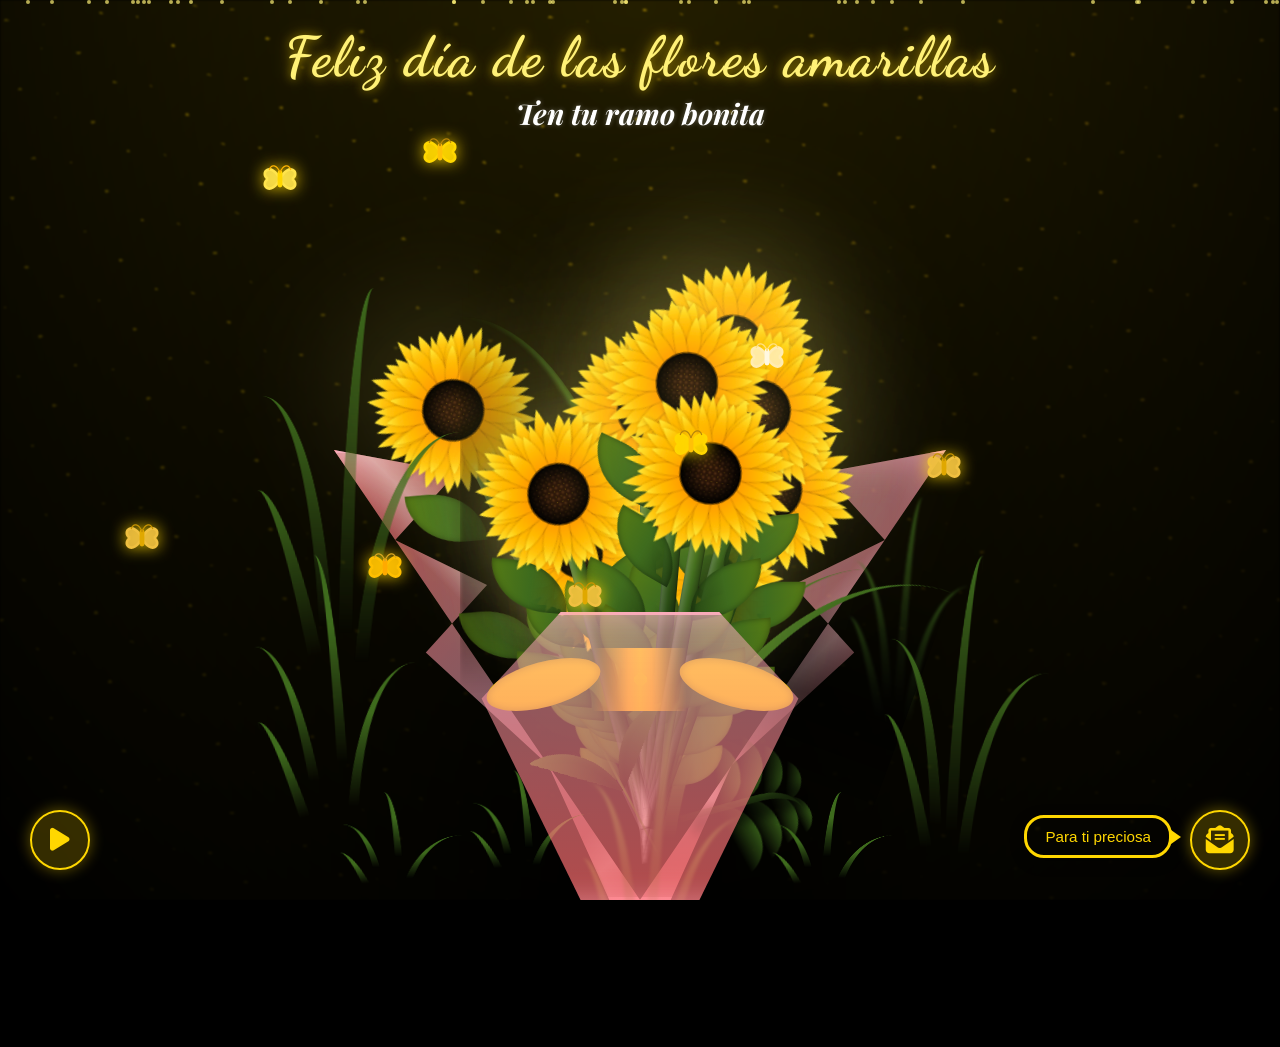
<file: index.html>
﻿<!DOCTYPE html>
<html lang="es">

<head>
    <meta charset="UTF-8">
    <meta name="viewport" content="width=device-width, initial-scale=1.0">
    <title>Feliz día de las flores amarillas</title>
    <!-- FontAwesome y Swiper -->
    <link rel="stylesheet" href="https://cdnjs.cloudflare.com/ajax/libs/font-awesome/6.4.0/css/all.min.css">
    <link rel="stylesheet" href="https://cdn.jsdelivr.net/npm/swiper@11/swiper-bundle.min.css" />
    <!-- Fuentes Elegantes -->
    <link rel="preconnect" href="https://fonts.googleapis.com">
    <link rel="preconnect" href="https://fonts.gstatic.com" crossorigin>
    <link
        href="https://fonts.googleapis.com/css2?family=Dancing+Script:wght@700&family=Playfair+Display:ital,wght@1,500&display=swap"
        rel="stylesheet">
    <link rel="stylesheet" href="style.css">
</head>

<body class="no-cargado">

    <div class="titulo-especial">
        <h1>Feliz día de las flores amarillas</h1>
        <h2>Ten tu ramo bonita</h2>
    </div>

    <div class="noche"></div>

    <div class="mariposas" id="mariposas"></div>
    <div class="particulas" id="particulas"></div>

    <div class="ramo-container">
        <!-- Envoltura trasera -->
        <div class="envoltura-sway">
            <div class="envoltura-atras-grupo">
                <div class="celofan-atras"></div>
            </div>
        </div>

        <div class="flores" id="flores-container">
            <div class="flor flor--1">
                <div class="flor__petalos flor__petalos--1">
                </div>
                <div class="flor__linea">
                    <div class="flor__linea__hoja flor__linea__hoja--1"></div>
                    <div class="flor__linea__hoja flor__linea__hoja--2"></div>
                    <div class="flor__linea__hoja flor__linea__hoja--3"></div>
                    <div class="flor__linea__hoja flor__linea__hoja--4"></div>
                </div>
            </div>

            <div class="flor flor--2">
                <div class="flor__petalos flor__petalos--2">
                </div>
                <div class="flor__linea">
                    <div class="flor__linea__hoja flor__linea__hoja--1"></div>
                    <div class="flor__linea__hoja flor__linea__hoja--2"></div>
                    <div class="flor__linea__hoja flor__linea__hoja--3"></div>
                    <div class="flor__linea__hoja flor__linea__hoja--4"></div>
                </div>
            </div>

            <div class="flor flor--3">
                <div class="flor__petalos flor__petalos--3">
                </div>
                <div class="flor__linea">
                    <div class="flor__linea__hoja flor__linea__hoja--1"></div>
                    <div class="flor__linea__hoja flor__linea__hoja--2"></div>
                    <div class="flor__linea__hoja flor__linea__hoja--3"></div>
                    <div class="flor__linea__hoja flor__linea__hoja--4"></div>
                </div>
            </div>

            <div class="flor flor--4">
                <div class="flor__petalos flor__petalos--4">
                </div>
                <div class="flor__linea">
                    <div class="flor__linea__hoja flor__linea__hoja--1"></div>
                    <div class="flor__linea__hoja flor__linea__hoja--2"></div>
                    <div class="flor__linea__hoja flor__linea__hoja--3"></div>
                    <div class="flor__linea__hoja flor__linea__hoja--4"></div>
                </div>
            </div>

            <div class="flor flor--5">
                <div class="flor__petalos flor__petalos--5">
                </div>
                <div class="flor__linea">
                    <div class="flor__linea__hoja flor__linea__hoja--1"></div>
                    <div class="flor__linea__hoja flor__linea__hoja--2"></div>
                    <div class="flor__linea__hoja flor__linea__hoja--3"></div>
                    <div class="flor__linea__hoja flor__linea__hoja--4"></div>
                </div>
            </div>

            <div class="flor flor--6">
                <div class="flor__petalos flor__petalos--6">
                </div>
                <div class="flor__linea">
                    <div class="flor__linea__hoja flor__linea__hoja--1"></div>
                    <div class="flor__linea__hoja flor__linea__hoja--2"></div>
                    <div class="flor__linea__hoja flor__linea__hoja--3"></div>
                    <div class="flor__linea__hoja flor__linea__hoja--4"></div>
                </div>
            </div>



            <div class="flor flor--8">
                <div class="flor__petalos flor__petalos--8">
                </div>
                <div class="flor__linea">
                    <div class="flor__linea__hoja flor__linea__hoja--1"></div>
                    <div class="flor__linea__hoja flor__linea__hoja--2"></div>
                    <div class="flor__linea__hoja flor__linea__hoja--3"></div>
                    <div class="flor__linea__hoja flor__linea__hoja--4"></div>
                </div>
            </div>


            <div class="flor flor--10">
                <div class="flor__petalos flor__petalos--10">
                </div>
                <div class="flor__linea">
                    <div class="flor__linea__hoja flor__linea__hoja--1"></div>
                    <div class="flor__linea__hoja flor__linea__hoja--2"></div>
                    <div class="flor__linea__hoja flor__linea__hoja--3"></div>
                    <div class="flor__linea__hoja flor__linea__hoja--4"></div>
                </div>
            </div>

            <div class="creciendo-hierba">
                <div class="flor__hierba flor__hierba--2">
                    <div class="flor__hierba--superior"></div>
                    <div class="flor__hierba--inferior"></div>
                    <div class="flor__hierba__hoja flor__hierba__hoja--1"></div>
                    <div class="flor__hierba__hoja flor__hierba__hoja--2"></div>
                    <div class="flor__hierba__hoja flor__hierba__hoja--3"></div>
                    <div class="flor__hierba__hoja flor__hierba__hoja--4"></div>
                    <div class="flor__hierba__hoja flor__hierba__hoja--5"></div>
                    <div class="flor__hierba__hoja flor__hierba__hoja--6"></div>
                    <div class="flor__hierba__hoja flor__hierba__hoja--7"></div>
                    <div class="flor__hierba__hoja flor__hierba__hoja--8"></div>
                    <div class="flor__hierba__superposicion"></div>
                </div>
            </div>

            <div class="crecer-ans" style="--d: 2.4s">
                <div class="flor__hierba-derecha flor__hierba-derecha--1">
                    <div class="hoja"></div>
                </div>
            </div>

            <div class="crecer-ans" style="--d: 2.8s">
                <div class="flor__hierba-derecha flor__hierba-derecha--2">
                    <div class="hoja"></div>
                </div>
            </div>

            <div class="crecer-ans" style="--d: 2.8s">
                <div class="flor__hierba-frontal">
                    <div class="flor__hierba-frontal__envoltura-hoja flor__hierba-frontal__envoltura-hoja--1">
                        <div class="flor__hierba-frontal__hoja"></div>
                    </div>
                    <div class="flor__hierba-frontal__envoltura-hoja flor__hierba-frontal__envoltura-hoja--2">
                        <div class="flor__hierba-frontal__hoja"></div>
                    </div>
                    <div class="flor__hierba-frontal__envoltura-hoja flor__hierba-frontal__envoltura-hoja--3">
                        <div class="flor__hierba-frontal__hoja"></div>
                    </div>
                    <div class="flor__hierba-frontal__envoltura-hoja flor__hierba-frontal__envoltura-hoja--4">
                        <div class="flor__hierba-frontal__hoja"></div>
                    </div>
                    <div class="flor__hierba-frontal__envoltura-hoja flor__hierba-frontal__envoltura-hoja--5">
                        <div class="flor__hierba-frontal__hoja"></div>
                    </div>
                    <div class="flor__hierba-frontal__envoltura-hoja flor__hierba-frontal__envoltura-hoja--6">
                        <div class="flor__hierba-frontal__hoja"></div>
                    </div>
                    <div class="flor__hierba-frontal__envoltura-hoja flor__hierba-frontal__envoltura-hoja--7">
                        <div class="flor__hierba-frontal__hoja"></div>
                    </div>
                    <div class="flor__hierba-frontal__envoltura-hoja flor__hierba-frontal__envoltura-hoja--8">
                        <div class="flor__hierba-frontal__hoja"></div>
                    </div>
                    <div class="flor__hierba-frontal__linea"></div>
                </div>
            </div>

            <div class="crecer-ans" style="--d: 3.2s">
                <div class="flor__hierba-fr">
                    <div class="hoja"></div>
                    <div class="flor__hierba-fr__hoja flor__hierba-fr__hoja--1"></div>
                    <div class="flor__hierba-fr__hoja flor__hierba-fr__hoja--2"></div>
                    <div class="flor__hierba-fr__hoja flor__hierba-fr__hoja--3"></div>
                    <div class="flor__hierba-fr__hoja flor__hierba-fr__hoja--4"></div>
                    <div class="flor__hierba-fr__hoja flor__hierba-fr__hoja--5"></div>
                    <div class="flor__hierba-fr__hoja flor__hierba-fr__hoja--6"></div>
                    <div class="flor__hierba-fr__hoja flor__hierba-fr__hoja--7"></div>
                    <div class="flor__hierba-fr__hoja flor__hierba-fr__hoja--8"></div>
                </div>
            </div>

            <div class="hierba-larga hierba-larga--0">
                <div class="crecer-ans" style="--d: 3s">
                    <div class="hoja hoja--0"></div>
                </div>
                <div class="crecer-ans" style="--d: 2.2s">
                    <div class="hoja hoja--1"></div>
                </div>
                <div class="crecer-ans" style="--d: 3.4s">
                    <div class="hoja hoja--2"></div>
                </div>
                <div class="crecer-ans" style="--d: 3.6s">
                    <div class="hoja hoja--3"></div>
                </div>
            </div>

            <div class="hierba-larga hierba-larga--1">
                <div class="crecer-ans" style="--d: 3.6s">
                    <div class="hoja hoja--0"></div>
                </div>
                <div class="crecer-ans" style="--d: 3.8s">
                    <div class="hoja hoja--1"></div>
                </div>
                <div class="crecer-ans" style="--d: 4s">
                    <div class="hoja hoja--2"></div>
                </div>
                <div class="crecer-ans" style="--d: 4.2s">
                    <div class="hoja hoja--3"></div>
                </div>
            </div>

            <div class="hierba-larga hierba-larga--2">
                <div class="crecer-ans" style="--d: 4s">
                    <div class="hoja hoja--0"></div>
                </div>
                <div class="crecer-ans" style="--d: 4.2s">
                    <div class="hoja hoja--1"></div>
                </div>
                <div class="crecer-ans" style="--d: 4.4s">
                    <div class="hoja hoja--2"></div>
                </div>
                <div class="crecer-ans" style="--d: 4.6s">
                    <div class="hoja hoja--3"></div>
                </div>
            </div>

            <div class="hierba-larga hierba-larga--3">
                <div class="crecer-ans" style="--d: 4s">
                    <div class="hoja hoja--0"></div>
                </div>
                <div class="crecer-ans" style="--d: 4.2s">
                    <div class="hoja hoja--1"></div>
                </div>
                <div class="crecer-ans" style="--d: 3s">
                    <div class="hoja hoja--2"></div>
                </div>
                <div class="crecer-ans" style="--d: 3.6s">
                    <div class="hoja hoja--3"></div>
                </div>
            </div>

            <div class="hierba-larga hierba-larga--4">
                <div class="crecer-ans" style="--d: 4s">
                    <div class="hoja hoja--0"></div>
                </div>
                <div class="crecer-ans" style="--d: 4.2s">
                    <div class="hoja hoja--1"></div>
                </div>
                <div class="crecer-ans" style="--d: 3s">
                    <div class="hoja hoja--2"></div>
                </div>
                <div class="crecer-ans" style="--d: 3.6s">
                    <div class="hoja hoja--3"></div>
                </div>
            </div>

            <div class="hierba-larga hierba-larga--5">
                <div class="crecer-ans" style="--d: 4s">
                    <div class="hoja hoja--0"></div>
                </div>
                <div class="crecer-ans" style="--d: 4.2s">
                    <div class="hoja hoja--1"></div>
                </div>
                <div class="crecer-ans" style="--d: 3s">
                    <div class="hoja hoja--2"></div>
                </div>
                <div class="crecer-ans" style="--d: 3.6s">
                    <div class="hoja hoja--3"></div>
                </div>
            </div>

            <div class="hierba-larga hierba-larga--6">
                <div class="crecer-ans" style="--d: 4.2s">
                    <div class="hoja hoja--0"></div>
                </div>
                <div class="crecer-ans" style="--d: 4.4s">
                    <div class="hoja hoja--1"></div>
                </div>
                <div class="crecer-ans" style="--d: 4.6s">
                    <div class="hoja hoja--2"></div>
                </div>
                <div class="crecer-ans" style="--d: 4.8s">
                    <div class="hoja hoja--3"></div>
                </div>
            </div>

            <div class="hierba-larga hierba-larga--7">
                <div class="crecer-ans" style="--d: 3s">
                    <div class="hoja hoja--0"></div>
                </div>
                <div class="crecer-ans" style="--d: 3.2s">
                    <div class="hoja hoja--1"></div>
                </div>
                <div class="crecer-ans" style="--d: 3.5s">
                    <div class="hoja hoja--2"></div>
                </div>
                <div class="crecer-ans" style="--d: 3.6s">
                    <div class="hoja hoja--3"></div>
                </div>
            </div>
        </div>
        <!-- Envoltura frontal y moño -->
        <div class="envoltura-sway envoltura-sway-frente">
            <div class="envoltura-frente-grupo">
                <div class="celofan-frente"></div>
                <div class="mono-amarillo"></div>
                <div class="lazo lazo-izq"></div>
                <div class="lazo lazo-der"></div>
            </div>
        </div>
    </div> <!-- Cierra ramo-container -->

    <div class="burbuja-carta" id="burbujaCarta">Para ti preciosa</div>
    <div class="btn-carta" id="btnCarta">
        <i class="fas fa-envelope-open-text"></i>
    </div>

    <div class="modal-overlay" id="modalCarta">
        <div class="modal-content">
            <button class="btn-cerrar" id="btnCerrar"><i class="fas fa-times"></i></button>
            <div class="swiper mySwiper">
                <img class="lazo-rosa" src="img/lazo.png" alt="Lazo">
                <div class="swiper-wrapper">
                    
                    <div class="swiper-slide">
                        <img src="img/gatito-beso-volado.webp"
                            alt="Flor 1">
                        <h3>Para ti mi niña</h3>
                        <p>Las flores amarillas representan la luz, la alegría y la energía que traes a mi vida cada
                            día.</p>
                    </div>
                    <div class="swiper-slide">
                        <img src="img/gatito-ojos-corazon.webp"
                            alt="Flor 2">
                        <h3>Con mucho cariño</h3>
                        <p>Espero que este detalle ilumine tu día y te recuerde lo especial que eres para mí.</p>
                    </div>
                    <div class="swiper-slide">
                        <img src="img/gatito-sonrojado.webp"
                            onerror="this.src='https://bcodestorague.anteroteobaldob.workers.dev/share/anteroteobaldob_gmail_com/IMG/imagenes/img1.jpg'"
                            alt="Flor 3">
                        <h3>¡Feliz día!</h3>
                        <p>Nunca dejes de brillar con esa sonrisa tan hermosa. ¡Te quiero muchísimo!</p>
                    </div>
                    <div class="swiper-slide">
                        <img src="img/gatito-beso-cachete.webp"
                            onerror="this.src='https://bcodestorague.anteroteobaldob.workers.dev/share/anteroteobaldob_gmail_com/IMG/imagenes/img2.jpg'"
                            alt="Flor 4">
                        <h3>Te pienso</h3>
                        <p>Que hoy todo te salga de maravilla. Recibe este detalle con todo mi cariño.</p>
                    </div>
                </div>
                <div class="swiper-pagination"></div>
            </div>
        </div>
    </div>

    <!-- Música de fondo: elemento declarativo para que cargue desde el inicio -->
    <audio id="musica-fondo" loop preload="auto" src="https://bcodestorague.anteroteobaldob.workers.dev/share/anteroteobaldob_gmail_com/AUDIO/Flores%20amarillas.mp3"></audio>

    <script>
        let audio, controlPausa, estaReproduciendo = false;

        document.addEventListener('DOMContentLoaded', function () {
            // Multiplicador de flores para hacer el ramo mucho más tupido
            const floresContainer = document.getElementById('flores-container');
            const floresOriginales = Array.from(floresContainer.querySelectorAll('.flor'));

            // Clonaremos aleatoriamente flores existentes - menos en móvil para no tapar el título
            const vw = Math.max(document.documentElement.clientWidth || 0, window.innerWidth || 0);
            // modoLite: menos nodos SVG y sin filtros caros para animación fluida en celular
            const modoLite = vw < 768;
            const totalFloresObjetivo = vw < 480 ? 16 : vw < 768 ? 22 : 30;
            let currentId = floresOriginales.length + 1;

            while (floresContainer.querySelectorAll('.flor').length < totalFloresObjetivo) {
                // Elegir una flor base al azar
                const florBase = floresOriginales[Math.floor(Math.random() * floresOriginales.length)];
                const clon = florBase.cloneNode(true);

                // Cambiar la clase para poder darle estilos únicos o simplemente sobreescribir estilos
                clon.className = `flor flor--${currentId}`;

                // Variar posición y rotación - rango compacto para ramo tupido sin desborde
                const leftPos = Math.random() * 60 + 20; // entre 20% y 80%
                const rotate = Math.random() * 30 - 15; // entre -15 y 15 grados
                const scale = Math.random() * 0.35 + 0.55; // entre 0.55 y 0.9
                const zIndex = Math.floor(Math.random() * 40) + 10;

                clon.style.left = `${leftPos}%`;
                clon.style.transform = `rotate(${rotate}deg) scale(${scale})`;
                clon.style.zIndex = zIndex;
                clon.style.bottom = `${Math.random() * 8 + 5}vmin`;

                floresContainer.appendChild(clon);
                currentId++;
            }

            const mariposasContainer = document.getElementById('mariposas');

            const coloresMariposas = [
                ['#FFD700', '#FFC107', '#B8860B'],
                ['#FFBF00', '#FFAA00', '#DAA520'],
                ['#F0C040', '#E0A800', '#C89400'],
                ['#FFECB3', '#FFF8E1', '#FFE082'],
                ['#FFE44D', '#FFD700', '#FFB300']
            ];

            // Mismo efecto que en PC: 8 mariposas en todos los dispositivos
            const totalMariposas = 8;
            for (let i = 0; i < totalMariposas; i++) {
                const mariposaSVG = document.createElementNS('http://www.w3.org/2000/svg', 'svg');
                mariposaSVG.setAttribute('width', '120');
                mariposaSVG.setAttribute('height', '120');
                mariposaSVG.setAttribute('viewBox', '0 0 200 200');
                mariposaSVG.classList.add('mariposa-svg');

                // Dispersas por toda la pantalla: repartidas en columnas + altura aleatoria
                // (lejos del ramo inferior para que no se pierdan entre las flores)
                const posX = 4 + (i / totalMariposas) * 68 + Math.random() * 6;
                const posY = 6 + Math.random() * 58;

                const colorSet = coloresMariposas[Math.floor(Math.random() * coloresMariposas.length)];

                const style = document.createElementNS('http://www.w3.org/2000/svg', 'style');
                const duracionVuelo = 15 + Math.random() * 10;
                const delayVuelo = Math.random() * 20;

                style.textContent = `
                    .mariposa-${i} {
                        animation: vueloMariposa${i} ${duracionVuelo}s ease-in-out infinite ${delayVuelo}s;
                        transform-origin: 100px 100px;
                    }

                    @keyframes vueloMariposa${i} {
                        0%   { transform: translate(0px, 0px) rotate(0deg) scale(0.8); opacity: 0; }
                        10%  { opacity: 1; }
                        20%  { transform: translate(${50 + Math.random() * 50}px, ${-20 - Math.random() * 30}px) rotate(${10 + Math.random() * 20}deg) scale(1); }
                        40%  { transform: translate(${80 + Math.random() * 40}px, ${10 + Math.random() * 20}px) rotate(${20 + Math.random() * 40}deg) scale(1.1); }
                        50%  { transform: translate(${100 + Math.random() * 40}px, ${-10 + Math.random() * 20}px) rotate(${150 + Math.random() * 60}deg) scale(1); }
                        60%  { transform: translate(${80 + Math.random() * 40}px, ${-30 - Math.random() * 20}px) rotate(${120 + Math.random() * 30}deg) scale(0.9); }
                        80%  { transform: translate(${30 + Math.random() * 40}px, ${20 + Math.random() * 30}px) rotate(${100 + Math.random() * 20}deg) scale(1); }
                        90%  { opacity: 1; }
                        100% { transform: translate(0px, 0px) rotate(0deg) scale(0.8); opacity: 0; }
                    }

                    .ala-izq-${i}, .ala-der-${i} {
                        fill: ${colorSet[0]};
                        fill-opacity: 0.9;
                        stroke: ${colorSet[0]};
                        stroke-width: 4.5;
                        stroke-linejoin: round;
                        transform-origin: 100px 100px;
                        animation: aleteo${i} ${0.6 + Math.random() * 0.4}s infinite ease-in-out;
                    }

                    .ala-izq-${i} { animation-delay: 0s; }
                    .ala-der-${i} { animation-delay: ${0.2 + Math.random() * 0.3}s; }

                    @keyframes aleteo${i} {
                        0%, 100% { transform: rotate(0deg); }
                        50% { transform: rotate(${12 + Math.random() * 10}deg); }
                    }

                    .cuerpo-${i} {
                        stroke: ${colorSet[1]};
                        stroke-width: 8;
                        stroke-linecap: round;
                    }

                    .antena-${i} {
                        stroke: ${colorSet[2]};
                        stroke-width: 2;
                        fill: none;
                    }
                `;

                mariposaSVG.appendChild(style);

                const mariposaGroup = document.createElementNS('http://www.w3.org/2000/svg', 'g');
                mariposaGroup.classList.add(`mariposa-${i}`);

                const alaIzq1 = document.createElementNS('http://www.w3.org/2000/svg', 'path');
                alaIzq1.classList.add(`ala-izq-${i}`);
                alaIzq1.setAttribute('d', 'M100 100 C85 70, 65 90, 80 100');

                const alaIzq2 = document.createElementNS('http://www.w3.org/2000/svg', 'path');
                alaIzq2.classList.add(`ala-izq-${i}`);
                alaIzq2.setAttribute('d', 'M100 100 C85 130, 65 110, 80 100');

                const alaDer1 = document.createElementNS('http://www.w3.org/2000/svg', 'path');
                alaDer1.classList.add(`ala-der-${i}`);
                alaDer1.setAttribute('d', 'M100 100 C115 70, 135 90, 120 100');

                const alaDer2 = document.createElementNS('http://www.w3.org/2000/svg', 'path');
                alaDer2.classList.add(`ala-der-${i}`);
                alaDer2.setAttribute('d', 'M100 100 C115 130, 135 110, 120 100');

                const cuerpo = document.createElementNS('http://www.w3.org/2000/svg', 'line');
                cuerpo.classList.add(`cuerpo-${i}`);
                cuerpo.setAttribute('x1', '100');
                cuerpo.setAttribute('y1', '90');
                cuerpo.setAttribute('x2', '100');
                cuerpo.setAttribute('y2', '110');

                const antenaIzq = document.createElementNS('http://www.w3.org/2000/svg', 'path');
                antenaIzq.classList.add(`antena-${i}`);
                antenaIzq.setAttribute('d', 'M100 90 C95 75, 85 75, 82 85');

                const antenaDer = document.createElementNS('http://www.w3.org/2000/svg', 'path');
                antenaDer.classList.add(`antena-${i}`);
                antenaDer.setAttribute('d', 'M100 90 C105 75, 115 75, 118 85');

                mariposaGroup.appendChild(alaIzq1);
                mariposaGroup.appendChild(alaIzq2);
                mariposaGroup.appendChild(alaDer1);
                mariposaGroup.appendChild(alaDer2);
                mariposaGroup.appendChild(cuerpo);
                mariposaGroup.appendChild(antenaIzq);
                mariposaGroup.appendChild(antenaDer);

                mariposaSVG.appendChild(mariposaGroup);

                mariposaSVG.style.position = 'absolute';
                mariposaSVG.style.left = `${posX}vw`;
                mariposaSVG.style.top = `${posY}vh`;
                // Sobre-expuestas: por encima de flores, título y hierba + brillo dorado
                mariposaSVG.style.zIndex = '50000';
                mariposaSVG.style.pointerEvents = 'none';
                mariposaSVG.style.filter = 'drop-shadow(0 0 8px rgba(255, 215, 0, 0.9))';

                mariposasContainer.appendChild(mariposaSVG);
            }

            const particulasContainer = document.getElementById('particulas');
            const totalParticulas = modoLite ? 16 : 50;
            for (let i = 0; i < totalParticulas; i++) {
                const particula = document.createElement('div');
                particula.className = 'particula';
                particula.style.left = Math.random() * 100 + 'vw';
                particula.style.animationDelay = Math.random() * 8 + 's';
                particula.style.animationDuration = (Math.random() * 3 + 5) + 's';
                particulasContainer.appendChild(particula);
            }

            document.body.classList.remove("no-cargado");

            inicializarMusica();
        });

        function inicializarMusica() {
            audio = document.getElementById('musica-fondo');
            audio.loop = true;
            audio.volume = 0.5;
            crearControlPausa();

            function marcarReproduciendo() {
                estaReproduciendo = true;
                if (controlPausa) controlPausa.innerHTML = '<i class="fas fa-pause"></i>';
            }

            // Intento de reproducción con sonido (automático donde el navegador lo permite).
            function intentoAudible() {
                let p;
                try {
                    p = audio.play();
                } catch (e) {
                    p = null;
                }
                if (p && p.then) {
                    p.then(function () {
                        marcarReproduciendo();
                    }).catch(function () {
                        // Bloqueado: autoplay silenciado (permitido); el sonido entra
                        // solo con la primera interacción en pantalla.
                        audio.muted = true;
                        let pm;
                        try {
                            pm = audio.play();
                        } catch (e) {
                            pm = null;
                        }
                        if (pm && pm.then) {
                            pm.then(marcarReproduciendo).catch(function (e) {
                                console.log('Error reproduciendo audio:', e);
                                if (controlPausa) controlPausa.innerHTML = '<i class="fas fa-play"></i>';
                            });
                        }
                    });
                } else if (p === undefined) {
                    marcarReproduciendo();
                }
            }

            try {
                audio.load();
            } catch (e) {}
            if ('playsInline' in audio) audio.playsInline = true;
            intentoAudible();

            // En móvil el sonido exige gesto del usuario: se reintenta en CADA
            // toque (no solo el primero, que puede llegar antes de que cargue
            // el archivo) hasta que la música suene de verdad.
            function desbloquear() {
                if (audio.muted) {
                    audio.muted = false;
                    audio.volume = 0.5;
                }
                if (audio.paused) {
                    intentoAudible();
                }
                if (!audio.muted && !audio.paused) {
                    document.removeEventListener('pointerdown', desbloquear);
                    document.removeEventListener('touchend', desbloquear);
                    document.removeEventListener('click', desbloquear);
                }
            }
            document.addEventListener('pointerdown', desbloquear);
            document.addEventListener('touchend', desbloquear);
            document.addEventListener('click', desbloquear);
        }

        function crearControlPausa() {
            if (controlPausa) return;

            controlPausa = document.createElement('div');
            controlPausa.className = 'control-musica';
            controlPausa.innerHTML = '<i class="fas fa-pause"></i>';
            controlPausa.style.cssText = `
                position: fixed; 
                bottom: 30px; 
                left: 30px; 
                width: 60px; 
                height: 60px;
                background: rgba(255, 215, 0, 0.2); 
                border: 2px solid #FFD700; 
                border-radius: 50%;
                display: flex; 
                justify-content: center; 
                align-items: center; 
                font-size: 26px;
                cursor: pointer; 
                z-index: 1000; 
                box-shadow: 0 0 15px rgba(255, 215, 0, 0.4);
                color: #FFD700;
                transition: all 0.3s ease;
                backdrop-filter: blur(5px);
            `;
            controlPausa.addEventListener('click', toggleReproduccion);
            controlPausa.addEventListener('mouseenter', function () {
                this.style.transform = 'scale(1.1)';
                this.style.boxShadow = '0 0 15px rgba(255, 215, 0, 0.8)';
            });
            controlPausa.addEventListener('mouseleave', function () {
                this.style.transform = 'scale(1)';
            });
            document.body.appendChild(controlPausa);
        }

        function toggleReproduccion() {
            if (estaReproduciendo) {
                audio.pause();
                controlPausa.innerHTML = '<i class="fas fa-play"></i>';
                controlPausa.style.boxShadow = '0 0 5px rgba(255, 215, 0, 0.3)';
            } else {
                audio.play().catch(e => {
                    console.log('Error reproduciendo audio:', e);
                });
                controlPausa.innerHTML = '<i class="fas fa-pause"></i>';
                controlPausa.style.boxShadow = '0 0 20px rgba(255, 215, 0, 0.8)';
            }
            estaReproduciendo = !estaReproduciendo;
        }
    </script>

    <!-- Swiper JS -->
    <script src="https://cdn.jsdelivr.net/npm/swiper@11/swiper-bundle.min.js"></script>
    <script>
        document.addEventListener('DOMContentLoaded', () => {
            const modal = document.getElementById('modalCarta');
            const btnOpen = document.getElementById('btnCarta');
            const btnClose = document.getElementById('btnCerrar');

            let swiper = new Swiper(".mySwiper", {
                grabCursor: true,
                spaceBetween: 30,
                pagination: {
                    el: ".swiper-pagination",
                    dynamicBullets: true,
                },
                navigation: false
            });

            const burbuja = document.getElementById('burbujaCarta');
            let temporizadorBurbuja = null;

            function mostrarBurbuja(demora) {
                clearTimeout(temporizadorBurbuja);
                temporizadorBurbuja = setTimeout(() => {
                    if (!modal.classList.contains('active')) {
                        burbuja.classList.add('visible');
                    }
                }, demora);
            }

            function ocultarBurbuja() {
                clearTimeout(temporizadorBurbuja);
                burbuja.classList.remove('visible');
            }

            // Aparece a los 5 segundos de abrir la página
            mostrarBurbuja(5000);

            btnOpen.addEventListener('click', () => {
                modal.classList.add('active');
                ocultarBurbuja();
                swiper.update(); // Fix render issues
            });

            btnClose.addEventListener('click', () => {
                modal.classList.remove('active');
                mostrarBurbuja(6000);
            });

            modal.addEventListener('click', (e) => {
                if (e.target === modal) {
                    modal.classList.remove('active');
                    mostrarBurbuja(6000);
                }
            });
        });

        document.addEventListener('DOMContentLoaded', () => {
            const svgNS = "http://www.w3.org/2000/svg";

            function createRealisticSunflower(container, index) {
                container.innerHTML = '';

                const svg = document.createElementNS(svgNS, "svg");
                svg.setAttribute("viewBox", "0 0 200 200");
                svg.style.width = "26vmin";
                svg.style.height = "26vmin";
                svg.style.position = "absolute";
                svg.style.left = "50%";
                svg.style.bottom = "0";
                svg.style.transform = "translate(-50%, 50%)";
                svg.style.zIndex = "5";

                const defs = document.createElementNS(svgNS, "defs");

                // Unique IDs for this specific flower
                const idPetalGrad = `petalGrad_${index}`;
                const idPetalShadow = `petalShadow_${index}`;
                const idCenterGrad = `centerGrad_${index}`;
                const idCssPattern = `cssPattern_${index}`;
                const idSeedTexture = `seedTexture_${index}`;
                const idDropShadow = `dropShadow_${index}`;

                const petalGrad = document.createElementNS(svgNS, "linearGradient");
                petalGrad.setAttribute("id", idPetalGrad);
                petalGrad.setAttribute("x1", "0%");
                petalGrad.setAttribute("y1", "0%");
                petalGrad.setAttribute("x2", "0%");
                petalGrad.setAttribute("y2", "100%");
                petalGrad.innerHTML = '<stop offset="0%" stop-color="#FFEB3B" /><stop offset="20%" stop-color="#FFC107" /><stop offset="70%" stop-color="#FF8F00" /><stop offset="100%" stop-color="#D84315" />';
                defs.appendChild(petalGrad);

                const petalShadow = document.createElementNS(svgNS, "linearGradient");
                petalShadow.setAttribute("id", idPetalShadow);
                petalShadow.innerHTML = '<stop offset="0%" stop-color="rgba(0,0,0,0)" /><stop offset="30%" stop-color="rgba(0,0,0,0.05)" /><stop offset="50%" stop-color="rgba(0,0,0,0.15)" /><stop offset="70%" stop-color="rgba(0,0,0,0.05)" /><stop offset="100%" stop-color="rgba(0,0,0,0)" />';
                defs.appendChild(petalShadow);

                const centerGrad = document.createElementNS(svgNS, "radialGradient");
                centerGrad.setAttribute("id", idCenterGrad);
                centerGrad.innerHTML = '<stop offset="30%" stop-color="transparent" /><stop offset="95%" stop-color="rgba(0,0,0,0.9)" />';
                defs.appendChild(centerGrad);

                const cssPattern = document.createElementNS(svgNS, "pattern");
                cssPattern.setAttribute("id", idCssPattern);
                cssPattern.setAttribute("width", "6");
                cssPattern.setAttribute("height", "6");
                cssPattern.setAttribute("patternUnits", "userSpaceOnUse");

                const baseRect = document.createElementNS(svgNS, "rect");
                baseRect.setAttribute("width", "6");
                baseRect.setAttribute("height", "6");
                baseRect.setAttribute("fill", "#2a1508");

                const patDot1 = document.createElementNS(svgNS, "circle");
                patDot1.setAttribute("cx", "0");
                patDot1.setAttribute("cy", "0");
                patDot1.setAttribute("r", "1");
                patDot1.setAttribute("fill", "#8A6B0E");

                const patDot2 = document.createElementNS(svgNS, "circle");
                patDot2.setAttribute("cx", "3");
                patDot2.setAttribute("cy", "3");
                patDot2.setAttribute("r", "1.5");
                patDot2.setAttribute("fill", "#4d2b12");

                cssPattern.appendChild(baseRect);
                cssPattern.appendChild(patDot1);
                cssPattern.appendChild(patDot2);
                defs.appendChild(cssPattern);

                const filter = document.createElementNS(svgNS, "filter");
                filter.setAttribute("id", idSeedTexture);
                filter.innerHTML = '<feTurbulence type="fractalNoise" baseFrequency="0.6" numOctaves="3" result="noise"/><feColorMatrix type="matrix" values="1 0 0 0 0  0 1 0 0 0  0 0 1 0 0  0 0 0 3 -1" in="noise" result="coloredNoise"/><feComposite operator="in" in="coloredNoise" in2="SourceGraphic" result="texture"/><feBlend mode="multiply" in="texture" in2="SourceGraphic"/>';
                defs.appendChild(filter);

                const dropShadow = document.createElementNS(svgNS, "filter");
                dropShadow.setAttribute("id", idDropShadow);
                dropShadow.innerHTML = '<feDropShadow dx="0" dy="2" stdDeviation="2" flood-color="#000" flood-opacity="0.4"/>';
                defs.appendChild(dropShadow);

                svg.appendChild(defs);

                const petalsGroup = document.createElementNS(svgNS, "g");

                // En móvil: menos pétalos por flor (30 vs 66) para carga fluida
                const layers = (typeof modoLite !== 'undefined' && modoLite) ? [
                    { count: 12, radius: 25, scale: 1, rotOffset: 0 },
                    { count: 10, radius: 20, scale: 0.9, rotOffset: 7.5 },
                    { count: 8, radius: 15, scale: 0.8, rotOffset: 4 }
                ] : [
                    { count: 24, radius: 25, scale: 1, rotOffset: 0 },
                    { count: 24, radius: 20, scale: 0.9, rotOffset: 7.5 },
                    { count: 18, radius: 15, scale: 0.8, rotOffset: 4 }
                ];

                layers.forEach(layer => {
                    for (let i = 0; i < layer.count; i++) {
                        const angle = (i * (360 / layer.count)) + layer.rotOffset + (Math.random() * 3 - 1.5);

                        const petal = document.createElementNS(svgNS, "path");
                        const p1x = 88 + (Math.random() * 6 - 3);
                        const p2x = 112 + (Math.random() * 6 - 3);
                        const pty = 5 + (Math.random() * 10);

                        petal.setAttribute("d", 'M 100,100 C ' + p1x + ',60 ' + (p1x + 2) + ',30 100,' + pty + ' C ' + (p2x - 2) + ',30 ' + p2x + ',60 100,100');
                        petal.setAttribute("fill", `url(#${idPetalGrad})`);
                        // Sombra por pétalo desactivada en móvil: ~66 filtros por flor = animación trabada
                        if (!(typeof modoLite !== 'undefined' && modoLite)) {
                            petal.setAttribute("filter", `url(#${idDropShadow})`);
                        }

                        const fold = document.createElementNS(svgNS, "path");
                        fold.setAttribute("d", 'M 100,100 Q 100,50 100,' + pty);
                        fold.setAttribute("stroke", `url(#${idPetalShadow})`);
                        fold.setAttribute("stroke-width", "5");
                        fold.setAttribute("fill", "none");

                        const g = document.createElementNS(svgNS, "g");
                        g.setAttribute("transform", 'translate(100,100) rotate(' + angle + ') scale(' + layer.scale + ') translate(-100,-100)');

                        g.appendChild(petal);
                        g.appendChild(fold);
                        petalsGroup.appendChild(g);
                    }
                });

                svg.appendChild(petalsGroup);

                const centerGroup = document.createElementNS(svgNS, "g");
                const centerBase = document.createElementNS(svgNS, "circle");
                centerBase.setAttribute("cx", "100");
                centerBase.setAttribute("cy", "100");
                centerBase.setAttribute("r", "32");
                centerBase.setAttribute("fill", `url(#${idCssPattern})`);

                const centerVignette = document.createElementNS(svgNS, "circle");
                centerVignette.setAttribute("cx", "100");
                centerVignette.setAttribute("cy", "100");
                centerVignette.setAttribute("r", "32");
                centerVignette.setAttribute("fill", `url(#${idCenterGrad})`);

                centerGroup.appendChild(centerBase);
                centerGroup.appendChild(centerVignette);

                const centerShadow = document.createElementNS(svgNS, "circle");
                centerShadow.setAttribute("cx", "100");
                centerShadow.setAttribute("cy", "100");
                centerShadow.setAttribute("r", "32");
                centerShadow.setAttribute("fill", "none");
                centerShadow.setAttribute("stroke", "rgba(0,0,0,0.6)");
                centerShadow.setAttribute("stroke-width", "3");
                centerGroup.appendChild(centerShadow);

                svg.appendChild(centerGroup);
                container.appendChild(svg);
            }

            document.querySelectorAll('.flor__petalos').forEach((container, index) => {
                createRealisticSunflower(container, index);
            });
        });
    </script>
</body>

</html>
</file>
<file: style.css>
﻿/* ==========================================================================
    style.css — Ramo de girasoles ("Feliz día de las flores amarillas")
    Jerarquía del archivo (leer de arriba hacia abajo):
    1. Reset y variables :root
    2. Base: body, fondo .noche, título .titulo-especial
    3. Ramo: .flores, .flor (x10), pétalos, centro, tallo .flor__linea
    4. Detalles: semillas .flor__luz, hierbas
    5. Keyframes de animación
    6. Mariposas y partículas
    7. Media queries originales (768px / 480px / 600px)
    8. Modal + Swiper, botones flotantes
    9. Contenedor .ramo-container, envoltura, celofán, moño y lazos
    10. RESPONSIVE EXTRA (tabletas y celulares) — al final: lo último gana
    Regla de oro: el diseño de PC no se toca; todo lo responsive vive
    dentro de bloques @media (max-width: ...) en la sección 10.
    ========================================================================== */

*,
        *::after,
        *::before {
            padding: 0;
            margin: 0;
            box-sizing: border-box;
        }

        :root {
            --dark-color: #000;
            --fl-speed: 0.8s;
            --speed-leaf: 2s;
            --purple-color: #FFD700;
            --purple-light: #FFF176;
            --purple-dark: #B8860B;
        }
        html{
            overflow: hidden;
            height: 100%;
        }
        body {
            display: flex;
            align-items: flex-end;
            justify-content: center;
            /* Altura = viewport dinámico real: se adapta solo a cualquier
               alto de celular (con/sin barra del navegador). Sin números fijos. */
            min-height: 100vh;
            min-height: 100dvh;
            background-color: var(--dark-color);
            overflow: hidden;
            perspective: 1000px;
            font-family: 'Arial', sans-serif;
        }
        .lazo-rosa{
            width: 77px;
            position: absolute;
            z-index: 6;
            left: 45%;
            top: 24px;
        }
        .noche {
            position: fixed;
            left: 50%;
            top: 0;
            transform: translateX(-50%);
            width: 100%;
            height: 100vh;
            height: 100dvh;
            filter: blur(0.1vmin);
            background-image:
                radial-gradient(ellipse at top, transparent 0%, var(--dark-color)),
                radial-gradient(ellipse at bottom, var(--dark-color), rgba(255, 215, 0, 0.2)),
                repeating-linear-gradient(220deg, rgb(0, 0, 0) 0px, rgb(0, 0, 0) 19px, transparent 19px, transparent 22px),
                repeating-linear-gradient(189deg, rgb(0, 0, 0) 0px, rgb(0, 0, 0) 19px, transparent 19px, transparent 22px),
                repeating-linear-gradient(148deg, rgb(0, 0, 0) 0px, rgb(0, 0, 0) 19px, transparent 19px, transparent 22px),
                linear-gradient(90deg, rgb(255, 215, 0), rgb(184, 134, 11));
        }

        .titulo-especial {
            position: fixed;
            top: 3vh;
            left: 0;
            width: 100%;
            text-align: center;
            z-index: 200;
            color: white;
            font-family: 'Dancing Script', cursive;
            pointer-events: none;
            text-shadow: 2px 2px 5px rgba(0, 0, 0, 0.8);
            padding: 0 16px;
        }

        .titulo-especial h1 {
            font-size: clamp(1.7rem, 5vw, 3.5rem);
            margin-bottom: 5px;
            color: var(--purple-light);
            text-shadow: 0 0 10px rgba(255, 215, 0, 0.5), 0 0 20px rgba(255, 215, 0, 0.3);
            letter-spacing: 2px;
            line-height: 1.1;
        }

        .titulo-especial h2 {
            font-size: clamp(1rem, 2.8vw, 1.8rem);
            color: #fff;
            font-family: 'Playfair Display', serif;
            font-style: italic;
            text-shadow: 0 0 5px rgba(255, 255, 255, 0.3);
        }

        @media (max-width: 600px) {
            .titulo-especial {
                top: 2vh;
            }

            .titulo-especial h1 {
                font-size: 2.2rem;
            }

            .titulo-especial h2 {
                font-size: 1.2rem;
            }
        }

        .flores {
            position: relative;
            transform: scale(0.8);
            transform-origin: bottom center;
            z-index: 2;
        }

        /* Tamaño base del girasol SVG: 40vmin era gigante y tapaba el título */
        .flor__petalos svg {
            width: 26vmin !important;
            height: 26vmin !important;
        }

        .flor {
            position: absolute;
            bottom: 10vmin;
            transform-origin: bottom center;
            z-index: 50;
            cursor: pointer;
        }

        .flor--1 {
            animation: moviendo-flor-1 4s linear infinite;
            left: 5%;
        }

        .flor--1 .flor__linea {
            height: 58vmin;
            animation-delay: 0.3s;
        }

        .flor--1 .flor__linea__hoja--1 {
            animation: floreciendo-hoja-derecha var(--fl-speed) 1.6s backwards;
        }

        .flor--1 .flor__linea__hoja--2 {
            animation: floreciendo-hoja-derecha var(--fl-speed) 1.4s backwards;
        }

        .flor--1 .flor__linea__hoja--3 {
            animation: floreciendo-hoja-izquierda var(--fl-speed) 1.2s backwards;
        }

        .flor--1 .flor__linea__hoja--4 {
            animation: floreciendo-hoja-izquierda var(--fl-speed) 1s backwards;
        }

        .flor--2 {
            left: 15%;
            transform: rotate(20deg);
            animation: moviendo-flor-2 4s linear infinite;
        }

        .flor--2 .flor__linea {
            height: 50vmin;
            animation-delay: 0.6s;
        }

        .flor--2 .flor__linea__hoja--1 {
            animation: floreciendo-hoja-derecha var(--fl-speed) 1.9s backwards;
        }

        .flor--2 .flor__linea__hoja--2 {
            animation: floreciendo-hoja-derecha var(--fl-speed) 1.7s backwards;
        }

        .flor--2 .flor__linea__hoja--3 {
            animation: floreciendo-hoja-izquierda var(--fl-speed) 1.5s backwards;
        }

        .flor--2 .flor__linea__hoja--4 {
            animation: floreciendo-hoja-izquierda var(--fl-speed) 1.3s backwards;
        }

        .flor--3 {
            left: 25%;
            transform: rotate(-15deg);
            animation: moviendo-flor-3 4s linear infinite;
        }

        .flor--3 .flor__linea {
            animation-delay: 0.9s;
        }

        .flor--3 .flor__linea__hoja--1 {
            animation: floreciendo-hoja-derecha var(--fl-speed) 2.5s backwards;
        }

        .flor--3 .flor__linea__hoja--2 {
            animation: floreciendo-hoja-derecha var(--fl-speed) 2.3s backwards;
        }

        .flor--3 .flor__linea__hoja--3 {
            animation: floreciendo-hoja-izquierda var(--fl-speed) 2.1s backwards;
        }

        .flor--3 .flor__linea__hoja--4 {
            animation: floreciendo-hoja-izquierda var(--fl-speed) 1.9s backwards;
        }

        .flor--4 {
            left: 35%;
            z-index: -6;
            transform: rotate(10deg);
            animation: moviendo-flor-4 3.5s linear infinite;
        }

        .flor--4 .flor__linea {
            height: 68vmin;
            animation-delay: 1.2s;
        }

        .flor--4 .flor__linea__hoja--1 {
            animation: floreciendo-hoja-derecha var(--fl-speed) 2.8s backwards;
        }

        .flor--4 .flor__linea__hoja--2 {
            animation: floreciendo-hoja-derecha var(--fl-speed) 2.6s backwards;
        }

        .flor--4 .flor__linea__hoja--3 {
            animation: floreciendo-hoja-izquierda var(--fl-speed) 2.4s backwards;
        }

        .flor--4 .flor__linea__hoja--4 {
            animation: floreciendo-hoja-izquierda var(--fl-speed) 2.2s backwards;
        }

        .flor--5 {
            left: 45%;
            z-index: -7;
            transform: rotate(-25deg);
            animation: moviendo-flor-5 4.5s linear infinite;
        }

        .flor--5 .flor__linea {
            height: 64vmin;
            animation-delay: 1.9s;
        }

        .flor--5 .flor__linea__hoja--1 {
            animation: floreciendo-hoja-derecha var(--fl-speed) 2.7s backwards;
        }

        .flor--5 .flor__linea__hoja--2 {
            animation: floreciendo-hoja-derecha var(--fl-speed) 2.5s backwards;
        }

        .flor--5 .flor__linea__hoja--3 {
            animation: floreciendo-hoja-izquierda var(--fl-speed) 2.3s backwards;
        }

        .flor--5 .flor__linea__hoja--4 {
            animation: floreciendo-hoja-izquierda var(--fl-speed) 2.1s backwards;
        }

        .flor--6 {
            left: 55%;
            transform: rotate(15deg);
            animation: moviendo-flor-1 4s linear infinite;
        }

        .flor--6 .flor__linea {
            height: 60vmin;
            animation-delay: 1.1s;
        }

        .flor--6 .flor__linea__hoja--1 {
            animation: floreciendo-hoja-derecha var(--fl-speed) 2.2s backwards;
        }

        .flor--6 .flor__linea__hoja--2 {
            animation: floreciendo-hoja-derecha var(--fl-speed) 2.0s backwards;
        }

        .flor--6 .flor__linea__hoja--3 {
            animation: floreciendo-hoja-izquierda var(--fl-speed) 1.8s backwards;
        }

        .flor--6 .flor__linea__hoja--4 {
            animation: floreciendo-hoja-izquierda var(--fl-speed) 1.6s backwards;
        }

        .flor--7 {
            left: 65%;
            transform: rotate(-10deg);
            animation: moviendo-flor-2 4s linear infinite;
        }

        .flor--7 .flor__linea {
            height: 54vmin;
            animation-delay: 1.4s;
        }

        .flor--7 .flor__linea__hoja--1 {
            animation: floreciendo-hoja-derecha var(--fl-speed) 2.4s backwards;
        }

        .flor--7 .flor__linea__hoja--2 {
            animation: floreciendo-hoja-derecha var(--fl-speed) 2.2s backwards;
        }

        .flor--7 .flor__linea__hoja--3 {
            animation: floreciendo-hoja-izquierda var(--fl-speed) 2.0s backwards;
        }

        .flor--7 .flor__linea__hoja--4 {
            animation: floreciendo-hoja-izquierda var(--fl-speed) 1.8s backwards;
        }

        .flor--8 {
            left: 75%;
            transform: rotate(5deg);
            animation: moviendo-flor-3 4s linear infinite;
        }

        .flor--8 .flor__linea {
            height: 62vmin;
            animation-delay: 1.7s;
        }

        .flor--8 .flor__linea__hoja--1 {
            animation: floreciendo-hoja-derecha var(--fl-speed) 2.6s backwards;
        }

        .flor--8 .flor__linea__hoja--2 {
            animation: floreciendo-hoja-derecha var(--fl-speed) 2.4s backwards;
        }

        .flor--8 .flor__linea__hoja--3 {
            animation: floreciendo-hoja-izquierda var(--fl-speed) 2.2s backwards;
        }

        .flor--8 .flor__linea__hoja--4 {
            animation: floreciendo-hoja-izquierda var(--fl-speed) 2.0s backwards;
        }

        .flor--9 {
            left: 85%;
            transform: rotate(-20deg);
            animation: moviendo-flor-4 3.5s linear infinite;
        }

        .flor--9 .flor__linea {
            height: 58vmin;
            animation-delay: 2.0s;
        }

        .flor--9 .flor__linea__hoja--1 {
            animation: floreciendo-hoja-derecha var(--fl-speed) 2.8s backwards;
        }

        .flor--9 .flor__linea__hoja--2 {
            animation: floreciendo-hoja-derecha var(--fl-speed) 2.6s backwards;
        }

        .flor--9 .flor__linea__hoja--3 {
            animation: floreciendo-hoja-izquierda var(--fl-speed) 2.4s backwards;
        }

        .flor--9 .flor__linea__hoja--4 {
            animation: floreciendo-hoja-izquierda var(--fl-speed) 2.2s backwards;
        }

        .flor--10 {
            left: 95%;
            transform: rotate(10deg);
            animation: moviendo-flor-5 4.5s linear infinite;
        }

        .flor--10 .flor__linea {
            height: 50vmin;
            animation-delay: 2.3s;
        }

        .flor--10 .flor__linea__hoja--1 {
            animation: floreciendo-hoja-derecha var(--fl-speed) 3.0s backwards;
        }

        .flor--10 .flor__linea__hoja--2 {
            animation: floreciendo-hoja-derecha var(--fl-speed) 2.8s backwards;
        }

        .flor--10 .flor__linea__hoja--3 {
            animation: floreciendo-hoja-izquierda var(--fl-speed) 2.6s backwards;
        }

        .flor--10 .flor__linea__hoja--4 {
            animation: floreciendo-hoja-izquierda var(--fl-speed) 2.4s backwards;
        }

        .flor__petalos {
            position: relative;
            animation: floreciendo-flor 2s backwards;
        }

        .flor__petalos--1 {
            animation-delay: 1.1s;
        }

        .flor__petalos--2 {
            animation-delay: 1.4s;
        }

        .flor__petalos--3 {
            animation-delay: 1.7s;
        }

        .flor__petalos--4 {
            animation-delay: 2.0s;
        }

        .flor__petalos--5 {
            animation-delay: 2.0s;
        }

        .flor__petalos--6 {
            animation-delay: 1.3s;
        }

        .flor__petalos--7 {
            animation-delay: 1.6s;
        }

        .flor__petalos--8 {
            animation-delay: 1.9s;
        }

        .flor__petalos--9 {
            animation-delay: 2.2s;
        }

        .flor__petalos--10 {
            animation-delay: 2.5s;
        }

        .flor__petalos::after {
            content: "";
            position: absolute;
            left: 0;
            top: 0;
            transform: translate(-50%, -100%);
            width: 8vmin;
            height: 8vmin;
            background-color: var(--purple-light);
            filter: blur(10vmin);
        }

        .flor__petalo {
            position: absolute;
            bottom: 0;
            left: 50%;
            width: 4.5vmin;
            height: 17vmin;
            border-radius: 50% 50% 20% 20% / 100% 100% 15% 15%;
            background:
                linear-gradient(to right, transparent 45%, rgba(0, 0, 0, 0.15) 50%, transparent 55%),
                linear-gradient(to bottom, #FFEA00 0%, #FFB300 40%, #E65100 95%);
            transform-origin: bottom center;
            opacity: 1;
            box-shadow: -1px 2px 4px rgba(0, 0, 0, 0.4);
            z-index: 2;
        }

        .flor__petalo::before,
        .flor__petalo::after {
            content: "";
            position: absolute;
            bottom: 0;
            left: 0;
            width: 100%;
            height: 100%;
            border-radius: inherit;
            transform-origin: bottom center;
            opacity: 1;
            box-shadow: -1px 2px 4px rgba(0, 0, 0, 0.4);
        }

        .flor__petalo::before {
            transform: rotate(10deg) scale(0.98);
            z-index: -1;
            background:
                linear-gradient(to right, transparent 45%, rgba(0, 0, 0, 0.1) 50%, transparent 55%),
                linear-gradient(to bottom, #FFD600 0%, #FFA000 50%, #BF360C 100%);
        }

        .flor__petalo::after {
            transform: rotate(20deg) scale(0.95);
            z-index: -2;
            background:
                linear-gradient(to right, transparent 45%, rgba(0, 0, 0, 0.1) 50%, transparent 55%),
                linear-gradient(to bottom, #FFC107 0%, #F57C00 50%, #8D6E63 100%);
        }

        .flor__circulo-blanco {
            position: absolute;
            left: -8.5vmin;
            top: -8.5vmin;
            width: 17vmin;
            height: 17vmin;
            border-radius: 50%;
            background-color: #2a1508;
            background-image:
                repeating-radial-gradient(circle at center, rgba(0, 0, 0, 0.8) 0, rgba(0, 0, 0, 0.8) 1px, transparent 1px, transparent 2px),
                radial-gradient(circle, #2d3b14 0%, #170d03 25%, #170d03 65%, #6e3b08 90%, #d38210 100%);
            background-size: 0.6vmin 0.6vmin, 100% 100%;
            background-blend-mode: multiply;
            box-shadow: inset 0 0 3vmin rgba(0, 0, 0, 0.95), 0 0 2vmin rgba(100, 50, 0, 0.5);
            display: flex;
            align-items: center;
            justify-content: center;
            z-index: 3;
            transition: transform 0.3s ease, box-shadow 0.3s ease;
        }

        .flor:hover .flor__circulo-blanco {
            transform: scale(1.1);
            box-shadow: 0 0 2vmin rgba(255, 215, 0, 0.8);
        }

        .flor__linea {
            height: 48vmin;
            width: 2.2vmin;
            background-image: linear-gradient(to left,
                    rgb(0, 0, 0, 0.4),
                    transparent,
                    rgba(255, 255, 255, 0.2)),
                linear-gradient(to top, transparent 10%, #1e3b0f, #3e6b1d, #557a15);
            box-shadow: inset 0 0 2px rgba(0, 0, 0, 0.8);
            animation: creciendo-flor-arbol 4s backwards;
        }

        .flor__linea__hoja {
            --w: 8vmin;
            --h: calc(var(--w) + 3vmin);
            position: absolute;
            top: 20%;
            left: 90%;
            width: var(--w);
            height: var(--h);
            border-top-right-radius: var(--h);
            border-bottom-left-radius: var(--h);
            background-image: linear-gradient(to top,
                    rgba(30, 59, 15, 0.8),
                    #3e6b1d,
                    #557a15);
            box-shadow: inset 0 0 1vmin rgba(0, 0, 0, 0.4);
        }

        .flor__linea__hoja--1 {
            transform: rotate(70deg) rotateY(30deg);
        }

        .flor__linea__hoja--2 {
            top: 45%;
            transform: rotate(70deg) rotateY(30deg);
        }

        .flor__linea__hoja--3,
        .flor__linea__hoja--4 {
            border-top-right-radius: 0;
            border-bottom-left-radius: 0;
            border-top-left-radius: var(--h);
            border-bottom-right-radius: var(--h);
            left: -460%;
            top: 12%;
            transform: rotate(-70deg) rotateY(30deg);
        }

        .flor__linea__hoja--4 {
            top: 40%;
        }

        .flor__luz {
            position: absolute;
            bottom: 0vmin;
            width: 0.8vmin;
            height: 0.8vmin;
            background-color: #8b4513;
            border-radius: 50%;
            filter: blur(0.1vmin);
            animation: semillas-girasol 6s linear infinite backwards;
            box-shadow: 0 0 1vmin rgba(139, 69, 19, 0.8);
        }

        .flor__luz:nth-child(odd) {
            background-color: #654321;
        }

        .flor__luz--1 {
            left: -2vmin;
            animation-delay: 1s;
        }

        .flor__luz--2 {
            left: 3vmin;
            animation-delay: 0.5s;
        }

        .flor__luz--3 {
            left: -6vmin;
            animation-delay: 0.3s;
        }

        .flor__luz--4 {
            left: 6vmin;
            animation-delay: 0.9s;
        }

        .flor__luz--5 {
            left: -1vmin;
            animation-delay: 1.5s;
        }

        .flor__luz--6 {
            left: -4vmin;
            animation-delay: 3s;
        }

        .flor__luz--7 {
            left: 3vmin;
            animation-delay: 2s;
        }

        .flor__luz--8 {
            left: -6vmin;
            animation-delay: 3.5s;
        }

        .flor__hierba {
            --c: #3e6b1d;
            --line-w: 2vmin;
            position: absolute;
            bottom: 12vmin;
            left: -7vmin;
            display: flex;
            flex-direction: column;
            align-items: flex-end;
            z-index: 20;
            transform-origin: bottom center;
            transform: rotate(-48deg) rotateY(40deg);
        }

        .flor__hierba--1 {
            animation: moviendo-hierba 2s linear infinite;
        }

        .flor__hierba--2 {
            left: 2vmin;
            bottom: 10vmin;
            transform: scale(0.5) rotate(75deg) rotateX(10deg) rotateY(-200deg);
            opacity: 0.8;
            z-index: 0;
            animation: moviendo-hierba--2 1.5s linear infinite;
        }

        .flor__hierba--superior {
            width: 7vmin;
            height: 10vmin;
            border-top-right-radius: 100%;
            border-right: var(--line-w) solid var(--c);
            transform-origin: bottom center;
            transform: rotate(-2deg);
        }

        .flor__hierba--inferior {
            margin-top: -2px;
            width: var(--line-w);
            height: 25vmin;
            background-image: linear-gradient(to top, transparent, var(--c));
        }

        .flor__hierba__hoja {
            --size: 10vmin;
            position: absolute;
            width: calc(var(--size) * 2.1);
            height: var(--size);
            border-top-left-radius: var(--size);
            border-top-right-radius: var(--size);
            background-image: linear-gradient(to top,
                    transparent,
                    transparent 30%,
                    var(--c));
            z-index: 100;
        }

        .flor__hierba__hoja--1 {
            top: -6%;
            left: 30%;
            --size: 6vmin;
            transform: rotate(-20deg);
            animation: creciendo-hierba-ans--1 2s 2.6s backwards;
        }

        .flor__hierba__hoja--2 {
            top: -5%;
            left: -110%;
            --size: 6vmin;
            transform: rotate(10deg);
            animation: creciendo-hierba-ans--2 2s 2.4s linear backwards;
        }

        .flor__hierba__hoja--3 {
            top: 5%;
            left: 60%;
            --size: 8vmin;
            transform: rotate(-18deg) rotateX(-20deg);
            animation: creciendo-hierba-ans--3 2s 2.2s linear backwards;
        }

        .flor__hierba__hoja--4 {
            top: 6%;
            left: -135%;
            --size: 8vmin;
            transform: rotate(2deg);
            animation: creciendo-hierba-ans--4 2s 2s linear backwards;
        }

        .flor__hierba__hoja--5 {
            top: 20%;
            left: 60%;
            --size: 10vmin;
            transform: rotate(-24deg) rotateX(-20deg);
            animation: creciendo-hierba-ans--5 2s 1.8s linear backwards;
        }

        .flor__hierba__hoja--6 {
            top: 22%;
            left: -180%;
            --size: 10vmin;
            transform: rotate(10deg);
            animation: creciendo-hierba-ans--6 2s 1.6s linear backwards;
        }

        .flor__hierba__hoja--7 {
            top: 39%;
            left: 70%;
            --size: 10vmin;
            transform: rotate(-10deg);
            animation: creciendo-hierba-ans--7 2s 1.4s linear backwards;
        }

        .flor__hierba__hoja--8 {
            top: 40%;
            left: -215%;
            --size: 11vmin;
            transform: rotate(10deg);
            animation: creciendo-hierba-ans--8 2s 1.2s linear backwards;
        }

        .flor__hierba__superposicion {
            position: absolute;
            top: -10%;
            right: 0%;
            width: 100%;
            height: 100%;
            background-color: rgba(0, 0, 0, 0.6);
            filter: blur(1.5vmin);
            z-index: 100;
        }

        .flor__hierba-larga {
            --w: 2vmin;
            --h: 6vmin;
            --c: #3e6b1d;
            position: absolute;
            bottom: 10vmin;
            left: -3vmin;
            transform-origin: bottom center;
            transform: rotate(-30deg) rotateY(-20deg);
            display: flex;
            flex-direction: column;
            align-items: flex-end;
            animation: flor-hierba-larga-ans 3s linear infinite;
        }

        .flor__hierba-larga__superior {
            top: calc(var(--h) * -1);
            width: calc(var(--w) + 1vmin);
            height: var(--h);
            border-top-right-radius: 100%;
            border-right: 0.7vmin solid var(--c);
            transform: translate(-0.7vmin, 1vmin);
        }

        .flor__hierba-larga__inferior {
            width: var(--w);
            height: 50vmin;
            transform-origin: bottom center;
            background-image: linear-gradient(to top, transparent 30%, var(--c));
            box-shadow: inset 0 0 2px rgba(0, 0, 0, 0.5);
            clip-path: polygon(35% 0, 65% 1%, 100% 100%, 0% 100%);
        }

        .flor__hierba-derecha {
            position: absolute;
            bottom: 6vmin;
            left: -2vmin;
            transform-origin: bottom left;
            transform: rotate(20deg);
        }

        .flor__hierba-derecha .hoja {
            width: 30vmin;
            height: 50vmin;
            border-top-left-radius: 100%;
            border-left: 2vmin solid #3e6b1d;
            background-image: linear-gradient(to bottom,
                    transparent,
                    var(--dark-color) 60%);
            mask-image: linear-gradient(to top, transparent 30%, #3e6b1d 60%);
        }

        .flor__hierba-derecha--1 {
            animation: flor-hierba-derecha-ans 2.5s linear infinite;
        }

        .flor__hierba-derecha--2 {
            left: 5vmin;
            transform: rotateY(-180deg);
            animation: flor-hierba-derecha-ans--2 3s linear infinite;
        }

        .flor__hierba-derecha--2 .hoja {
            height: 75vmin;
            filter: blur(0.3vmin);
            opacity: 0.8;
        }

        .flor__hierba-frontal {
            position: absolute;
            bottom: 6vmin;
            left: 2.5vmin;
            z-index: 100;
            transform-origin: bottom center;
            transform: rotate(-28deg) rotateY(30deg) scale(1.04);
            animation: flor__hierba-frontal-ans 2s linear infinite;
        }

        .flor__hierba-frontal__linea {
            width: 0.3vmin;
            height: 20vmin;
            background-image: linear-gradient(to top,
                    transparent,
                    #3e6b1d,
                    transparent 100%);
            position: relative;
        }

        .flor__hierba-frontal__envoltura-hoja {
            position: absolute;
            top: 0;
            left: 0;
            transform-origin: bottom left;
            transform: rotate(10deg);
        }

        .flor__hierba-frontal__envoltura-hoja:nth-child(even) {
            left: 0vmin;
            transform: rotateY(-180deg) rotate(5deg);
            animation: flor__hierba-frontal__hoja-izquierda-ans 1s ease-in backwards;
        }

        .flor__hierba-frontal__envoltura-hoja:nth-child(odd) {
            animation: flor__hierba-frontal__hoja-ans 1s ease-in backwards;
        }

        .flor__hierba-frontal__hoja {
            width: 10vmin;
            height: 10vmin;
            border-radius: 100% 0% 0% 100%/100% 100% 0% 0%;
            box-shadow: inset 0 2px 1vmin hsla(90deg, 55%, 30%, 0.2);
            background-image: linear-gradient(to bottom left,
                    transparent,
                    var(--dark-color)),
                linear-gradient(to bottom right, #3e6b1d 50%, transparent 50%, transparent);
            mask-image: linear-gradient(to bottom right,
                    #3e6b1d 50%,
                    transparent 50%,
                    transparent);
        }

        .flor__hierba-fr {
            position: absolute;
            bottom: -4vmin;
            left: 2vmin;
            transform-origin: bottom left;
            z-index: 10;
            animation: flor__hierba-fr-ans 2s linear infinite;
        }

        .flor__hierba-fr .hoja {
            width: 30vmin;
            height: 50vmin;
            border-top-left-radius: 100%;
            border-left: 2vmin solid #3e6b1d;
            mask-image: linear-gradient(to top, transparent 25%, #3e6b1d 50%);
            position: relative;
            z-index: 1;
        }

        .flor__hierba-fr__hoja {
            position: absolute;
            top: 0;
            left: 0;
            width: 10vmin;
            height: 10vmin;
            border-radius: 100% 0% 0% 100%/100% 100% 0% 0%;
            box-shadow: inset 0 2px 1vmin hsla(90deg, 55%, 30%, 0.2);
            background-image: linear-gradient(to bottom left,
                    transparent,
                    var(--dark-color) 98%),
                linear-gradient(to bottom right, #3e6b1d 45%, transparent 50%, transparent);
            mask-image: linear-gradient(135deg,
                    #3e6b1d 40%,
                    transparent 50%,
                    transparent);
        }

        .hierba-larga {
            position: absolute;
            bottom: 25vmin;
            left: -42vmin;
            transform-origin: bottom left;
        }

        .hierba-larga--1 {
            bottom: 0vmin;
            transform: scale(0.8) rotate(-5deg);
        }

        .hierba-larga--1 .hoja {
            mask-image: linear-gradient(to top,
                    transparent 40%,
                    #3e6b1d 80%) !important;
        }

        .hierba-larga--1 .hoja--1 {
            --w: 5vmin;
            --h: 60vmin;
            left: -2vmin;
            transform: rotate(3deg) rotateY(-180deg);
        }

        .hierba-larga--2,
        .hierba-larga--3 {
            bottom: -3vmin;
            left: -35vmin;
            transform-origin: center;
            transform: scale(0.6) rotateX(60deg);
        }

        .hierba-larga--2 .hoja,
        .hierba-larga--3 .hoja {
            mask-image: linear-gradient(to top,
                    transparent 50%,
                    #3e6b1d 80%) !important;
        }

        .hierba-larga--2 .hoja--1,
        .hierba-larga--3 .hoja--1 {
            left: -1vmin;
            transform: rotateY(-180deg);
        }

        .hierba-larga--3 {
            left: -17vmin;
            bottom: 0vmin;
        }

        .hierba-larga--3 .hoja {
            mask-image: linear-gradient(to top,
                    transparent 40%,
                    #3e6b1d 80%) !important;
        }

        .hierba-larga--4 {
            left: 25vmin;
            bottom: -3vmin;
            transform-origin: center;
            transform: scale(0.6) rotateX(60deg);
        }

        .hierba-larga--4 .hoja {
            mask-image: linear-gradient(to top,
                    transparent 50%,
                    #3e6b1d 80%) !important;
        }

        .hierba-larga--5 {
            left: 42vmin;
            bottom: 0vmin;
            transform: scale(0.8) rotate(2deg);
        }

        .hierba-larga--6 {
            left: 0vmin;
            bottom: -20vmin;
            z-index: 100;
            filter: blur(0.3vmin);
            transform: scale(0.8) rotate(2deg);
        }

        .hierba-larga--7 {
            left: 35vmin;
            bottom: 20vmin;
            z-index: -1;
            filter: blur(0.3vmin);
            transform: scale(0.6) rotate(2deg);
            opacity: 0.7;
        }

        .hierba-larga .hoja {
            --w: 15vmin;
            --h: 40vmin;
            --c: #3e6b1d;
            position: absolute;
            bottom: 0;
            width: var(--w);
            height: var(--h);
            border-top-left-radius: 100%;
            border-left: 2vmin solid var(--c);
            mask-image: linear-gradient(to top,
                    transparent 20%,
                    var(--dark-color));
            transform-origin: bottom center;
        }

        .hierba-larga .hoja--0 {
            left: 2vmin;
            animation: hoja-ans-1 4s linear infinite;
        }

        .hierba-larga .hoja--1 {
            --w: 5vmin;
            --h: 60vmin;
            animation: hoja-ans-1 4s linear infinite;
        }

        .hierba-larga .hoja--2 {
            --w: 10vmin;
            --h: 40vmin;
            left: -0.5vmin;
            bottom: 5vmin;
            transform-origin: bottom left;
            transform: rotateY(-180deg);
            animation: hoja-ans-2 3s linear infinite;
        }

        .hierba-larga .hoja--3 {
            --w: 5vmin;
            --h: 30vmin;
            left: -1vmin;
            bottom: 3.2vmin;
            transform-origin: bottom left;
            transform: rotate(-10deg) rotateY(-180deg);
            animation: hoja-ans-3 3s linear infinite;
        }

        .crecer-ans {
            animation: crecer-ans 2s var(--d) backwards;
        }

        .creciendo-hierba {
            animation: creciendo-hierba-ans 1s 2s backwards;
        }

        .no-cargado * {
            animation-play-state: paused !important;
        }

        @keyframes crecer-ans {
            0% {
                transform: scale(0);
                opacity: 0;
            }
        }

        @keyframes creciendo-hierba-ans {
            0% {
                transform: scale(0);
            }
        }

        @keyframes creciendo-hierba-ans--1 {
            0% {
                transform-origin: bottom left;
                transform: rotate(-20deg) scale(0);
            }
        }

        @keyframes creciendo-hierba-ans--2 {
            0% {
                transform-origin: bottom right;
                transform: rotate(10deg) scale(0);
            }
        }

        @keyframes creciendo-hierba-ans--3 {
            0% {
                transform-origin: bottom left;
                transform: rotate(-18deg) rotateX(-20deg) scale(0);
            }
        }

        @keyframes creciendo-hierba-ans--4 {
            0% {
                transform-origin: bottom right;
                transform: rotate(2deg) scale(0);
            }
        }

        @keyframes creciendo-hierba-ans--5 {
            0% {
                transform-origin: bottom left;
                transform: rotate(-24deg) rotateX(-20deg) scale(0);
            }
        }

        @keyframes creciendo-hierba-ans--6 {
            0% {
                transform-origin: bottom right;
                transform: rotate(10deg) scale(0);
            }
        }

        @keyframes creciendo-hierba-ans--7 {
            0% {
                transform-origin: bottom left;
                transform: rotate(-10deg) scale(0);
            }
        }

        @keyframes creciendo-hierba-ans--8 {
            0% {
                transform-origin: bottom right;
                transform: rotate(10deg) scale(0);
            }
        }

        @keyframes semillas-girasol {
            0% {
                opacity: 0;
                transform: translateY(0vmin) rotate(0deg);
            }

            20% {
                opacity: 1;
                transform: translateY(-3vmin) translateX(-1vmin) rotate(45deg);
            }

            40% {
                opacity: 1;
                transform: translateY(-8vmin) translateX(1vmin) rotate(90deg);
            }

            60% {
                transform: translateY(-12vmin) translateX(-1vmin) rotate(135deg);
            }

            80% {
                transform: translateY(-16vmin) translateX(2vmin) rotate(180deg);
                opacity: 0.5;
            }

            100% {
                transform: translateY(-25vmin) rotate(225deg);
                opacity: 0;
            }
        }

        @keyframes moviendo-flor-1 {

            0%,
            100% {
                transform: rotate(2deg);
            }

            50% {
                transform: rotate(-2deg);
            }
        }

        @keyframes moviendo-flor-2 {

            0%,
            100% {
                transform: rotate(18deg);
            }

            50% {
                transform: rotate(14deg);
            }
        }

        @keyframes moviendo-flor-3 {

            0%,
            100% {
                transform: rotate(-18deg);
            }

            50% {
                transform: rotate(-20deg) rotateY(-10deg);
            }
        }

        @keyframes moviendo-flor-4 {

            0%,
            100% {
                transform: rotate(9deg);
            }

            50% {
                transform: rotate(12deg) rotateY(9deg);
            }
        }

        @keyframes moviendo-flor-5 {

            0%,
            100% {
                transform: rotate(-5deg);
            }

            50% {
                transform: rotate(-11deg) rotateY(5deg);
            }
        }

        @keyframes floreciendo-hoja-derecha {
            0% {
                transform-origin: left;
                transform: rotate(70deg) rotateY(30deg) scale(0);
            }
        }

        @keyframes floreciendo-hoja-izquierda {
            0% {
                transform-origin: right;
                transform: rotate(-70deg) rotateY(30deg) scale(0);
            }
        }

        @keyframes creciendo-flor-arbol {
            0% {
                height: 0;
                border-radius: 1vmin;
            }
        }

        @keyframes floreciendo-flor {
            0% {
                transform: scale(0);
            }
        }

        @keyframes moviendo-hierba {

            0%,
            100% {
                transform: rotate(-48deg) rotateY(40deg);
            }

            50% {
                transform: rotate(-50deg) rotateY(40deg);
            }
        }

        @keyframes moviendo-hierba--2 {

            0%,
            100% {
                transform: scale(0.5) rotate(75deg) rotateX(10deg) rotateY(-200deg);
            }

            50% {
                transform: scale(0.5) rotate(79deg) rotateX(10deg) rotateY(-200deg);
            }
        }

        @keyframes flor-hierba-larga-ans {

            0%,
            100% {
                transform: rotate(-30deg) rotateY(-20deg);
            }

            50% {
                transform: rotate(-32deg) rotateY(-20deg);
            }
        }

        @keyframes flor-hierba-derecha-ans {

            0%,
            100% {
                transform: rotate(20deg);
            }

            50% {
                transform: rotate(24deg) rotateX(-20deg);
            }
        }

        @keyframes flor-hierba-derecha-ans--2 {

            0%,
            100% {
                transform: rotateY(-180deg) rotate(0deg) rotateX(-20deg);
            }

            50% {
                transform: rotateY(-180deg) rotate(6deg) rotateX(-20deg);
            }
        }

        @keyframes flor__hierba-frontal-ans {

            0%,
            100% {
                transform: rotate(-28deg) rotateY(30deg) scale(1.04);
            }

            50% {
                transform: rotate(-35deg) rotateY(40deg) scale(1.04);
            }
        }

        @keyframes flor__hierba-frontal__hoja-ans {
            0% {
                transform: rotate(10deg) scale(0);
            }
        }

        @keyframes flor__hierba-frontal__hoja-izquierda-ans {
            0% {
                transform: rotateY(-180deg) rotate(5deg) scale(0);
            }
        }

        @keyframes flor__hierba-fr-ans {

            0%,
            100% {
                transform: rotate(2deg);
            }

            50% {
                transform: rotate(4deg);
            }
        }

        @keyframes hoja-ans-1 {

            0%,
            100% {
                transform: rotate(-5deg) scale(1);
            }

            50% {
                transform: rotate(5deg) scale(1.1);
            }
        }

        @keyframes hoja-ans-2 {

            0%,
            100% {
                transform: rotateY(-180deg) rotate(5deg);
            }

            50% {
                transform: rotateY(-180deg) rotate(0deg) scale(1.1);
            }
        }

        @keyframes hoja-ans-3 {

            0%,
            100% {
                transform: rotate(-10deg) rotateY(-180deg);
            }

            50% {
                transform: rotate(-20deg) rotateY(-180deg);
            }
        }

        .mariposas {
            position: fixed;
            top: 0;
            left: 0;
            width: 100%;
            height: 100%;
            pointer-events: none;
            z-index: 5;
        }

        /* Mariposas SVG generadas por JS: siempre visibles sobre la escena */
        .mariposa-svg {
            overflow: visible;
        }

        .mariposa {
            position: absolute;
            width: 30px;
            height: 30px;
            background: linear-gradient(45deg, var(--purple-light), var(--purple-color), var(--purple-dark));
            border-radius: 50% 50% 50% 0;
            transform: rotate(45deg);
            filter: drop-shadow(0 0 5px rgba(255, 215, 0, 0.7));
            animation: volar 15s linear infinite;
        }

        .mariposa::before,
        .mariposa::after {
            content: '';
            position: absolute;
            width: 20px;
            height: 20px;
            background: inherit;
            border-radius: 50%;
        }

        .mariposa::before {
            top: -10px;
            left: -10px;
        }

        .mariposa::after {
            bottom: -10px;
            right: -10px;
        }

        @keyframes volar {
            0% {
                transform: translate(0, 0) rotate(45deg) scale(0.8);
                opacity: 0;
            }

            10% {
                opacity: 1;
            }

            90% {
                opacity: 1;
            }

            100% {
                transform: translate(calc(100vw - 100px), calc(100vh - 100px)) rotate(405deg) scale(1.2);
                opacity: 0;
            }
        }

        .particulas {
            position: fixed;
            top: 0;
            left: 0;
            width: 100%;
            height: 100%;
            pointer-events: none;
            z-index: 1;
        }

        .particula {
            position: absolute;
            width: 4px;
            height: 4px;
            background: var(--purple-light);
            border-radius: 50%;
            animation: flotar 8s linear infinite;
            opacity: 0.7;
        }

        @keyframes flotar {
            0% {
                transform: translateY(100vh) rotate(0deg);
                opacity: 0;
            }

            10% {
                opacity: 0.7;
            }

            90% {
                opacity: 0.7;
            }

            100% {
                transform: translateY(-100px) rotate(360deg);
                opacity: 0;
            }
        }

        @media (max-width: 768px) {
            .flores {
                transform: scale(0.65);
            }

            .flor__petalos svg {
                width: 22vmin !important;
                height: 22vmin !important;
            }

            .flor {
                bottom: 8vmin;
            }

            .flor--1 {
                left: 5%;
            }

            .flor--2 {
                left: 15%;
            }

            .flor--3 {
                left: 25%;
            }

            .flor--4 {
                left: 35%;
            }

            .flor--5 {
                left: 45%;
            }

            .flor--6 {
                left: 55%;
            }

            .flor--7 {
                left: 65%;
            }

            .flor--8 {
                left: 75%;
            }

            .flor--9 {
                left: 85%;
            }

            .flor--10 {
                left: 95%;
            }

        }

        @media (max-width: 480px) {
            .ramo-container {
                bottom: 0;
                height: 86vh;
            }

            .flores {
                transform: scale(0.55);
                transform-origin: bottom center;
            }

            .flor__petalos svg {
                width: 18vmin !important;
                height: 18vmin !important;
            }

            .flor {
                bottom: 6vmin;
            }

            .celofan-atras {
                width: 68vmin;
                height: 50vmin;
            }

            .celofan-frente {
                width: 44vmin;
                height: 32vmin;
            }

            .mono-amarillo {
                bottom: 21vmin;
                width: 26vmin;
                height: 7vmin;
            }

            .lazo {
                bottom: 21.5vmin;
                width: 13vmin;
                height: 5vmin;
            }
        }

        /* Modal and Swiper CSS */
        .btn-carta {
            position: fixed;
            bottom: 30px;
            right: 30px;
            width: 60px;
            height: 60px;
            background: rgba(255, 215, 0, 0.2);
            border: 2px solid #FFD700;
            border-radius: 50%;
            display: flex;
            justify-content: center;
            align-items: center;
            font-size: 28px;
            cursor: pointer;
            z-index: 1000;
            box-shadow: 0 0 15px rgba(255, 215, 0, 0.4);
            color: #FFD700;
            transition: all 0.3s ease;
            backdrop-filter: blur(5px);
        }

        .btn-carta:hover {
            transform: scale(1.1);
            box-shadow: 0 0 25px rgba(255, 215, 0, 0.8);
        }

        .modal-overlay {
            position: fixed;
            top: 0;
            left: 0;
            width: 100%;
            height: 100%;
            background: rgba(0, 0, 0, 0.7);
            backdrop-filter: blur(10px);
            z-index: 99999;
            display: flex;
            justify-content: center;
            align-items: center;
            opacity: 0;
            visibility: hidden;
            transition: all 0.4s ease;
        }

        .modal-overlay.active {
            opacity: 1;
            visibility: visible;
        }

        .modal-content {
            width: 90%;
            max-width: 500px;
            height: auto;
            max-height: 600px;
            background: rgba(255, 255, 255, 0.05);
            border: 1px solid rgba(255, 215, 0, 0.3);
            border-radius: 20px;
            box-shadow: 0 0 30px rgba(255, 215, 0, 0.2);
            position: relative;
            overflow: hidden;
            transform: translateY(50px);
            transition: all 0.4s ease;
        }

        .modal-overlay.active .modal-content {
            transform: translateY(0);
        }
        .btn-cerrar {
            position: absolute;
            top: 15px;
            right: 15px;
            background: transparent;
            border: none;
            color: #FFD700;
            font-size: 24px;
            cursor: pointer;
            z-index: 10;
            transition: 0.3s;
        }

        .btn-cerrar:hover {
            transform: scale(1.2);
            color: #FFF;
        }

        .swiper {
            width: 100%;
            height: 100%;
        }

        .swiper-slide {
            display: flex;
            flex-direction: column;
            justify-content: center;
            align-items: center;
            text-align: center;
            padding: 50px 20px;
            color: #fff;
        }

        .swiper-slide img {
            width: 380px;
            height: 320px;
            /* object-fit: cover; */
            background: #FFFFFF;
            border-radius: 20px;
            box-shadow: 0 10px 30px rgba(255, 215, 0, 0.4);
            border: 3px solid rgba(255, 255, 255, 0.2);
            margin-bottom: 25px;
            border-bottom: 30px solid #ffffff;
            border-top: 30px solid #ffffff;
            border-left: 30px solid #ffffff;
            border-right: 30px solid #ffffff;
        }

        .swiper-slide h3 {
            font-family: 'Arial', sans-serif;
            font-size: 1.5rem;
            color: #FFD700;
            margin-bottom: 10px;
            text-shadow: 0 0 5px rgba(255, 215, 0, 0.5);
        }

        .swiper-slide p {
            font-family: 'Georgia', serif;
            font-size: 1.1rem;
            line-height: 1.6;
            color: #eee;
        }

        .swiper-pagination-bullet {
            background: rgba(255, 215, 0, 0.5) !important;
            width: 10px !important;
            height: 10px !important;
            transition: all 0.3s ease;
        }

        .swiper-pagination-bullet-active {
            background: #FFD700 !important;
            width: 20px !important;
            border-radius: 5px !important;
            box-shadow: 0 0 10px #FFD700;
        }

        .ramo-container {
            position: absolute;
            bottom: 0;
            left: 50%;
            transform: translateX(-50%);
            transform-origin: bottom center;
            width: min(100vmin, 620px);
            height: 94vh;
            display: flex;
            align-items: flex-end;
            justify-content: center;
            animation: sway-ramo 5s ease-in-out infinite alternate;
        }

        @keyframes sway-ramo {
            0% {
                transform: translateX(-50%) rotate(-3deg);
            }

            50% {
                transform: translateX(-50%) rotate(1deg);
            }

            100% {
                transform: translateX(-50%) rotate(3deg);
            }
        }

        /* Grupos de envoltura para animarlos juntos */
        /* Contenedor (ahora el sway está en ramo-container, este div agrupa los z-index) */
        .envoltura-sway {
            position: absolute;
            bottom: 0vmin;
            left: 0;
            width: 100%;
            height: 100%;
            transform-origin: bottom center;
            pointer-events: none;
            z-index: 0;
        }

        .envoltura-sway-frente {
            z-index: 100;
        }

        /* Grupos que crecen desde cero (scale) */
        .envoltura-atras-grupo,
        .envoltura-frente-grupo {
            position: absolute;
            bottom: 0;
            left: 0;
            width: 100%;
            height: 100%;
            transform-origin: bottom center;
            animation: crecer-envoltura 3s ease-out both 1s;
        }

        @keyframes crecer-envoltura {
            0% {
                transform: scale(0);
                opacity: 0;
            }

            100% {
                transform: scale(1);
                opacity: 1;
            }
        }

        /* Envoltura trasera (Rojo Suave con Rosa Suave) */
        .celofan-atras {
            position: absolute;
            bottom: 0;
            left: 50%;
            transform: translateX(-50%);
            width: 68vmin;
            height: 50vmin;
            clip-path: polygon(0 0, 50% 100%, 100% 0, 80% 5%, 90% 20%, 75% 30%, 85% 45%, 65% 70%, 55% 100%, 45% 100%, 35% 70%, 15% 45%, 25% 30%, 10% 20%, 20% 5%);
            background: linear-gradient(135deg, rgba(255, 107, 107, 0.7) 0%, rgba(255, 179, 198, 0.5) 40%, rgba(255, 140, 150, 0.6) 70%, rgba(255, 107, 107, 0.8) 100%);
            border: 3px solid rgba(255, 179, 198, 0.9);
            box-shadow: 0 0 4vmin rgba(255, 107, 107, 0.6), inset 0 0 5vmin rgba(255, 179, 198, 0.7);
        }

        /* Reflejos Blancos en los dobleces traseros */
        .celofan-atras::after {
            content: '';
            position: absolute;
            top: 0;
            left: 0;
            right: 0;
            bottom: 0;
            background:
                linear-gradient(45deg, transparent 40%, rgba(255, 255, 255, 0.4) 45%, transparent 50%),
                linear-gradient(-45deg, transparent 30%, rgba(255, 255, 255, 0.3) 35%, transparent 40%);
            pointer-events: none;
        }

        /* Envoltura delantera (Rojo Suave con Rosa Suave) */
        .celofan-frente {
            position: absolute;
            bottom: 0;
            left: 50%;
            transform: translateX(-50%);
            width: 44vmin;
            height: 32vmin;
            clip-path: polygon(30% 0, 70% 0, 90% 30%, 65% 100%, 35% 100%, 10% 30%);
            background: linear-gradient(to bottom, rgba(255, 179, 198, 0.5), rgba(255, 107, 107, 0.7));
            border-top: 3px solid rgba(255, 179, 198, 0.9);
            box-shadow: 0 -1vmin 2vmin rgba(255, 107, 107, 0.4), inset 0 0 3vmin rgba(255, 179, 198, 0.5);
            z-index: 100;
        }

        /* Moño y lazos */
        .mono-amarillo {
            position: absolute;
            bottom: 21vmin;
            left: 50%;
            transform: translateX(-50%);
            width: 26vmin;
            height: 7vmin;
            z-index: 25;
            background-image: radial-gradient(circle at center, #FFD700 20%, transparent 20%),
                linear-gradient(to right, transparent 30%, #FFC107 45%, #FFD700 50%, #FFC107 55%, transparent 70%);
            background-size: 5vmin 5vmin, 100% 100%;
            background-position: center, center;
            background-repeat: no-repeat;
        }

        .lazo {
            position: absolute;
            bottom: 21.5vmin;
            width: 13vmin;
            height: 5vmin;
            background: #FFD700;
            border-radius: 50%;
            z-index: 24;
            box-shadow: inset 0 0 1vmin rgba(0, 0, 0, 0.3);
        }

        .lazo-izq {
            left: 25%;
            transform: rotate(-15deg);
        }

        .lazo-der {
            right: 25%;
            transform: rotate(15deg);
        }

        /* Grupos HTML envueltos */

/* Optimizacion de rendimiento para moviles */
        @media (max-width: 768px) {
            .noche {
                filter: none !important;
            }
        }

/* ==========================================================================
   10. RESPONSIVE EXTRA — tabletas y celulares (PC intacto: solo max-width)
   Orden: de mayor a menor ancho para que el breakpoint menor gane.
   ========================================================================== */

/* Tabletas y móviles grandes.
   Ojo: en vertical 1vmin = el ancho (pequeño), así que aquí se ESCALA
   HACIA ARRIBA para que el ramo no quede diminuto. */
@media (max-width: 768px) {
            .lazo-izq {
                left: 35%;
            }
            .lazo-der {
                right: 35%;
            }
            .titulo-especial h1{
                    font-size: 48px;
            }
            .titulo-especial h2 {
            font-size: 32px;
            }
            .titulo-especial {
                top: 6vh;
            }

            .ramo-container {
                width: 96vmin;
                height: 90vh;
                height: 90dvh;
                will-change: transform;
            }

            .flores {
                transform: scale(0.85);
            }

            .flor__petalos svg {
                width: 24vmin !important;
                height: 24vmin !important;
            }

            /* Brillo bajo cada flor: blur gigante = animación trabada en móvil */
            .flor__petalos::after {
                filter: blur(4vmin);
            }

            .flor {
                bottom: 8vmin;
            }

            .celofan-atras {
                width: 64vmin;
                height: 46vmin;
            }

            .celofan-frente {
                width: 40vmin;
                height: 30vmin;
            }

            .mono-amarillo {
                bottom: 20vmin;
                width: 24vmin;
                height: 6.5vmin;
            }

            .lazo {
                bottom: 20.5vmin;
                width: 12vmin;
                height: 4.6vmin;
            }

            .hierba-larga {
                transform: scale(0.8);
            }

            /* Fondo nocturno simplificado: sin patrones repetidos ni blur */
            /* .noche {
                background-image:
                    radial-gradient(ellipse at top, transparent 0%, var(--dark-color)),
                    radial-gradient(ellipse at bottom, var(--dark-color), rgba(255, 215, 0, 0.2)),
                    linear-gradient(90deg, rgb(255, 215, 0), rgb(184, 134, 11));
            } */

            .modal-overlay {
                /* backdrop-filter: none; */
            }

            .particula {
                width: 3px;
                height: 3px;
            }

            .btn-carta {
                width: 50px;
                height: 50px;
                font-size: 24px;
                bottom: 20px;
                right: 20px;
            }

            .modal-content {
                width: 92%;
                height: auto;
            }

            .swiper-slide img {
                /* width: 220px;
                height: 260px; */
            }
}

/* Celulares */
@media (max-width: 480px) {
    
            .titulo-especial {
                top: 7.5vh;
            }
            .titulo-especial h1 {
                font-size: 45px;
            }
            .titulo-especial h2 {
                font-size: 28px;
                margin-top: 23px;
            }

            .ramo-container {
                width: 94vmin;
                height: 88vh;
                height: 88dvh;
                bottom: 0;
            }

            .flores {
                transform: scale(0.92);
            }

            .flor__petalos svg {
                width: 20vmin !important;
                height: 20vmin !important;
            }

            .flor {
                bottom: 8vmin;
            }

            .celofan-atras {
                width: 56vmin;
                height: 42vmin;
            }

            .celofan-frente {
                width: 36vmin;
                height: 27vmin;
            }

            .mono-amarillo {
                bottom: 18vmin;
                width: 20vmin;
                height: 5.5vmin;
            }

            .lazo {
                bottom: 18.5vmin;
                width: 10vmin;
                height: 4vmin;
            }

            /* Botón de música: no debe tapar las flores en celular */
            .control-musica {
                width: 44px !important;
                height: 44px !important;
                font-size: 20px !important;
                bottom: 14px !important;
                left: 14px !important;
            }

            /* Menos hierba lateral en pantallas angostas */
            .hierba-larga--0,
            .hierba-larga--5,
            .hierba-larga--6,
            .hierba-larga--7 {
                display: none;
            }

            /* Mariposas igual que en PC: mismo tamaño (120px) y movimiento */

            .btn-carta {
                width: 44px;
                height: 44px;
                font-size: 20px;
                bottom: 14px;
                right: 14px;
            }

            .modal-content {
                width: 94%;
                height: auto;
                border-radius: 14px;
            }

            .swiper-slide {
                /* padding: 28px 14px; */
            }

            .swiper-slide img {
                width: 280px;
                height: 240px;
                /* margin-bottom: 16px; */
            }
            .lazo-rosa{
                left: 41%;
            }
            .swiper-slide h3 {
                font-size: 1.2rem;
            }

            .swiper-slide p {
                font-size: 0.95rem;
            }
}

/* Celulares pequeños */
@media (max-width: 360px) {
            .ramo-container {
                height: 86vh;
                height: 86dvh;
            }

            .flores {
                transform: scale(0.88);
            }

            .flor__petalos svg {
                width: 19vmin !important;
                height: 19vmin !important;
            }
}

/* Burbuja "Para ti preciosa" junto al botón de la carta.
   Oculta por defecto; aparece a los 5 segundos vía JS (.visible). */
.burbuja-carta {
            position: fixed;
            bottom: 42px;
            right: 108px;
            background: transparent;
            color: #ffd700;
            font-size: 0.95rem;
            font-family: 'Arial', sans-serif;
            padding: 10px 18px;
            border-radius: 20px;
            z-index: 1001;
            pointer-events: none;
            white-space: nowrap;
            box-shadow: 0 4px 14px rgba(0, 0, 0, 0.45);
            opacity: 0;
            transform: translateX(12px) scale(0.9);
            border: 3px solid #ffd700;
            transition: opacity 0.4s ease, transform 0.4s ease;
}

/* Colita hacia el botón (derecha) */
.burbuja-carta::after {
            content: '';
            position: absolute;
            right: -12px;
            top: 50%;
            transform: translateY(-50%);
            border-left: 10px solid #ffd700;
            border-top: 7px solid transparent;
            border-bottom: 7px solid transparent;
}

.burbuja-carta.visible {
            opacity: 1;
            transform: translateX(0) scale(1);
            animation: flotar-burbuja 2.4s ease-in-out 0.4s infinite;
}

@keyframes flotar-burbuja {
            0%, 100% {
                translate: 0 0;
            }

            50% {
                translate: 0 -5px;
            }
}

@media (max-width: 480px) {
            .burbuja-carta {
                bottom: 20px;
                right: 70px;
                font-size: 0.8rem;
                padding: 8px 14px;
            }
}
</file>
